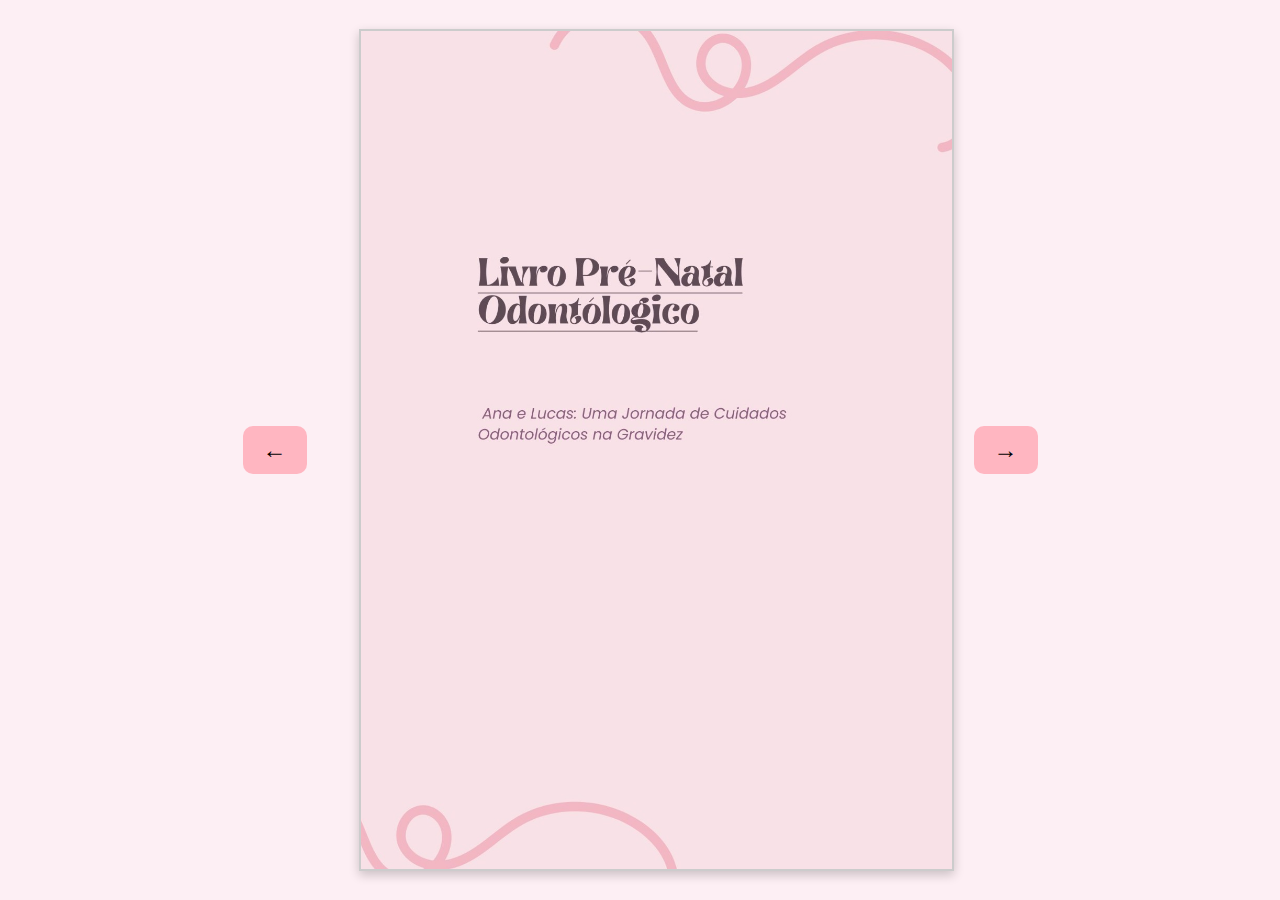
<file: odente/index.html>
<!DOCTYPE html>
<html lang="pt-BR">
<head>
  <meta charset="UTF-8">
  <title>Livro Pré-Natal Odontológico</title>
  <link rel="stylesheet" href="isaac.css">
</head>
<body>
  <div class="container">
    <button class="nav" id="prev">&#8592;</button>
    
    <img id="bookPage" src="pag1.jpeg" alt="Página do Livro">
    
    <button class="nav" id="next">&#8594;</button>
  </div>

  <script src="script.js"></script>
</body>
</html>
</file>
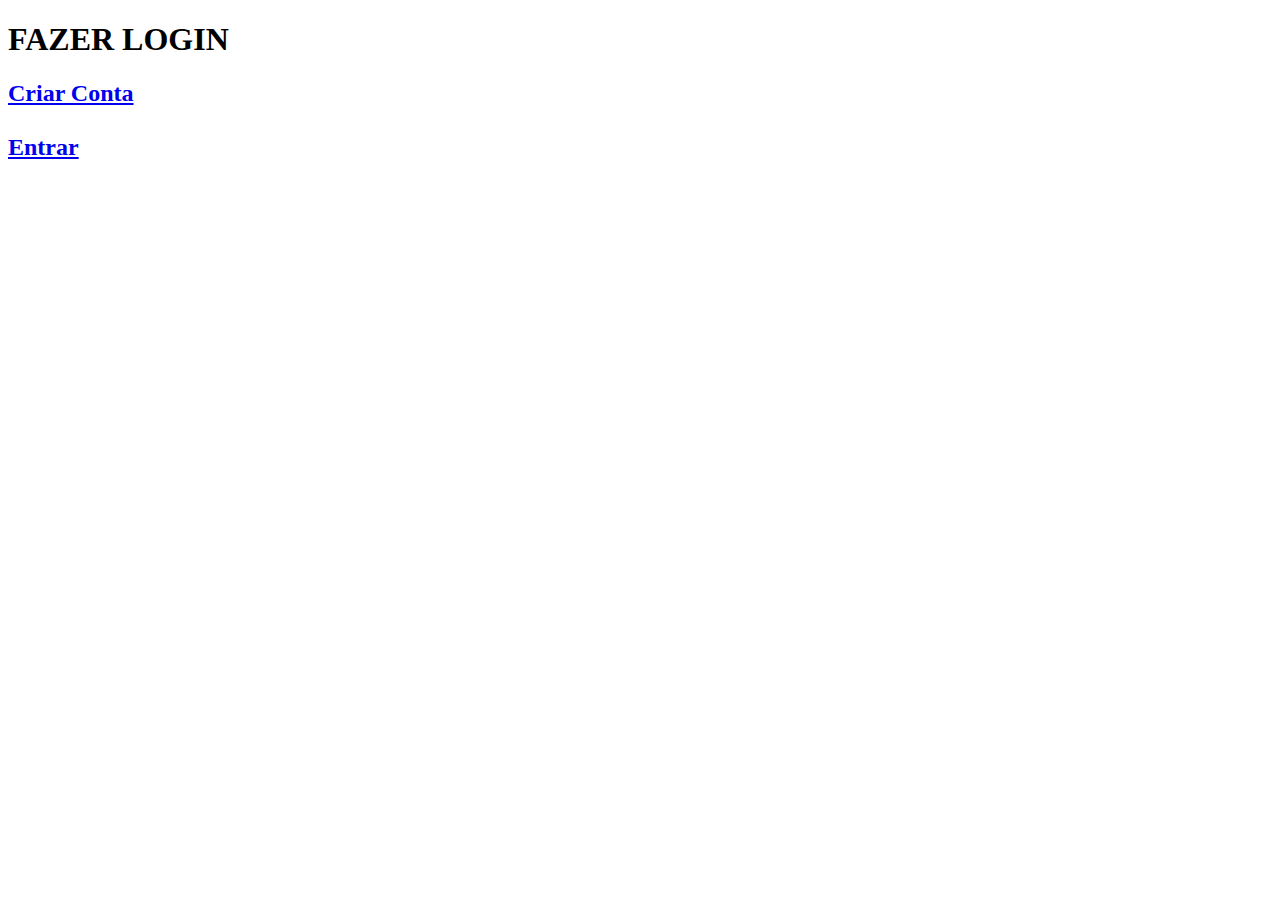
<file: Livro/central.html>
<!DOCTYPE html>
<html lang="pt-BR">

<head>
    <meta charset="UTF-8">
    <meta name="viewport" content="width=device-width, initial-scale=1.0">
    <title>Central</title>
    <link rel="stylesheet" href="login.css">
</head>

<body>
    <div id="cabecalho">
        <h1 class="titulo">FAZER LOGIN</h1>
    </div>
<div class="central">
    <h2>
        <a href="criar.html" class="link-borda">Criar Conta</a>
        <br><br>
        <a href="login.html" class="link-borda">Entrar</a>
    </h2>
</div>
</body>

</html>
</file>
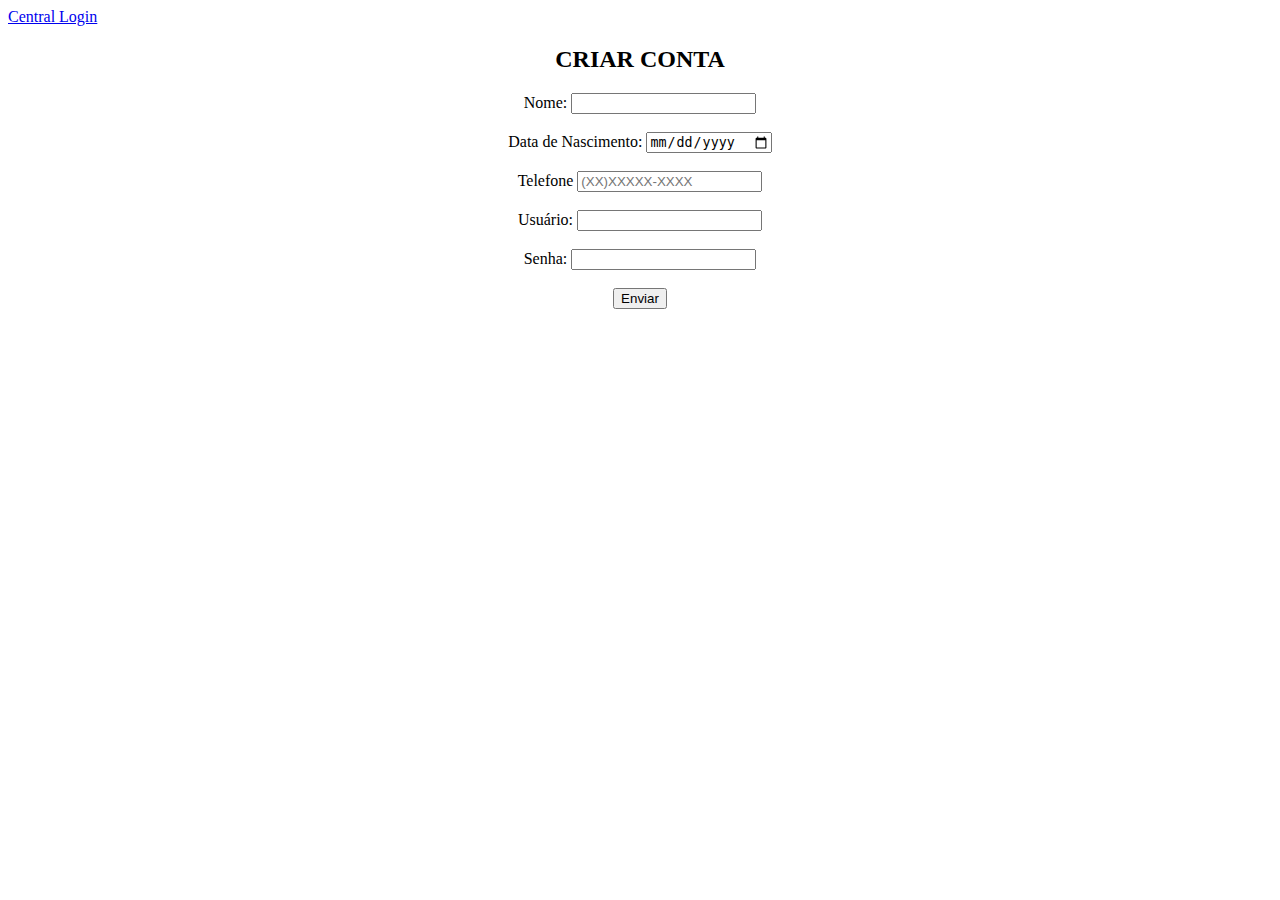
<file: Livro/criar.html>
<!DOCTYPE html>
<html lang="pt-BR">
<head>
    <meta charset="UTF-8">
    <meta name="viewport" content="width=device-width, initial-scale=1.0">
    <a href="central.html">Central Login</a>
    <title>Login</title>
    <link rel="stylesheet" href="login.css">
</head>
<body>
    <div style="text-align: center;">
        <h2>CRIAR CONTA</h2>
    <form>
            <label for="nome">Nome:</label>
            <input type="text">
            <br>
            <br>
            <label for="Data">Data de Nascimento:</label>
            <input type="date">
        
            <br>
            <br>
            <label for="telefone">Telefone</label>
            <input type="number" placeholder="(XX)XXXXX-XXXX">
            <br>
            <br>
            <label for="usuario">Usuário:</label>
            <input type="text">
            <br>
            <br>
            <label for="senha">Senha:</label>
            <input type="password">
            <br>
            <br>
            <button type="submit">Enviar</button>
            </form>   
        </div>         
</body>
</html>
</file>
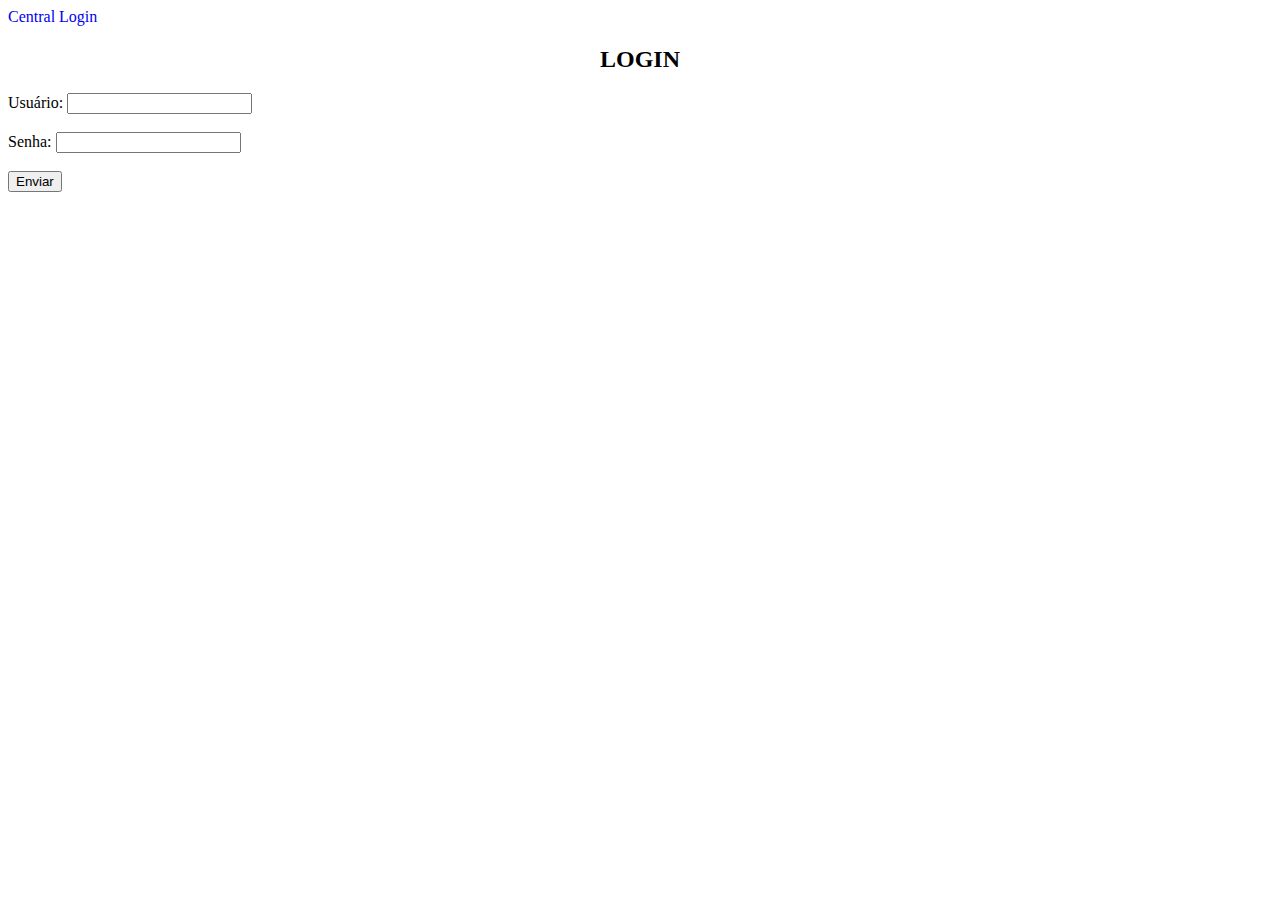
<file: Livro/login.html>
<!DOCTYPE html>
<html lang="pt-BR">

<head>
    <meta charset="UTF-8">
    <meta name="viewport" content="width=device-width, initial-scale=1.0">
    <title>Login</title>
    <div id="alternador">
        <a href="central.html" style="text-decoration: none;">Central Login <a>
    </div>
    <link rel="stylesheet" href="login.css">
</head>

<body>
    <div>
        <div id="cabecalho">
            <h2 style="text-align: center;">LOGIN</h2>
        </div>
        <form class="formulario">
            <label for="usuario">Usuário:</label>
            <input type="text">
            <br><br>

            <label for="senha">Senha:</label>
            <input type="password">
            <br><br>

            <button type="submit" class="link-borda">Enviar</button>
        </form>

    </div>
</body>

</html>
</file>
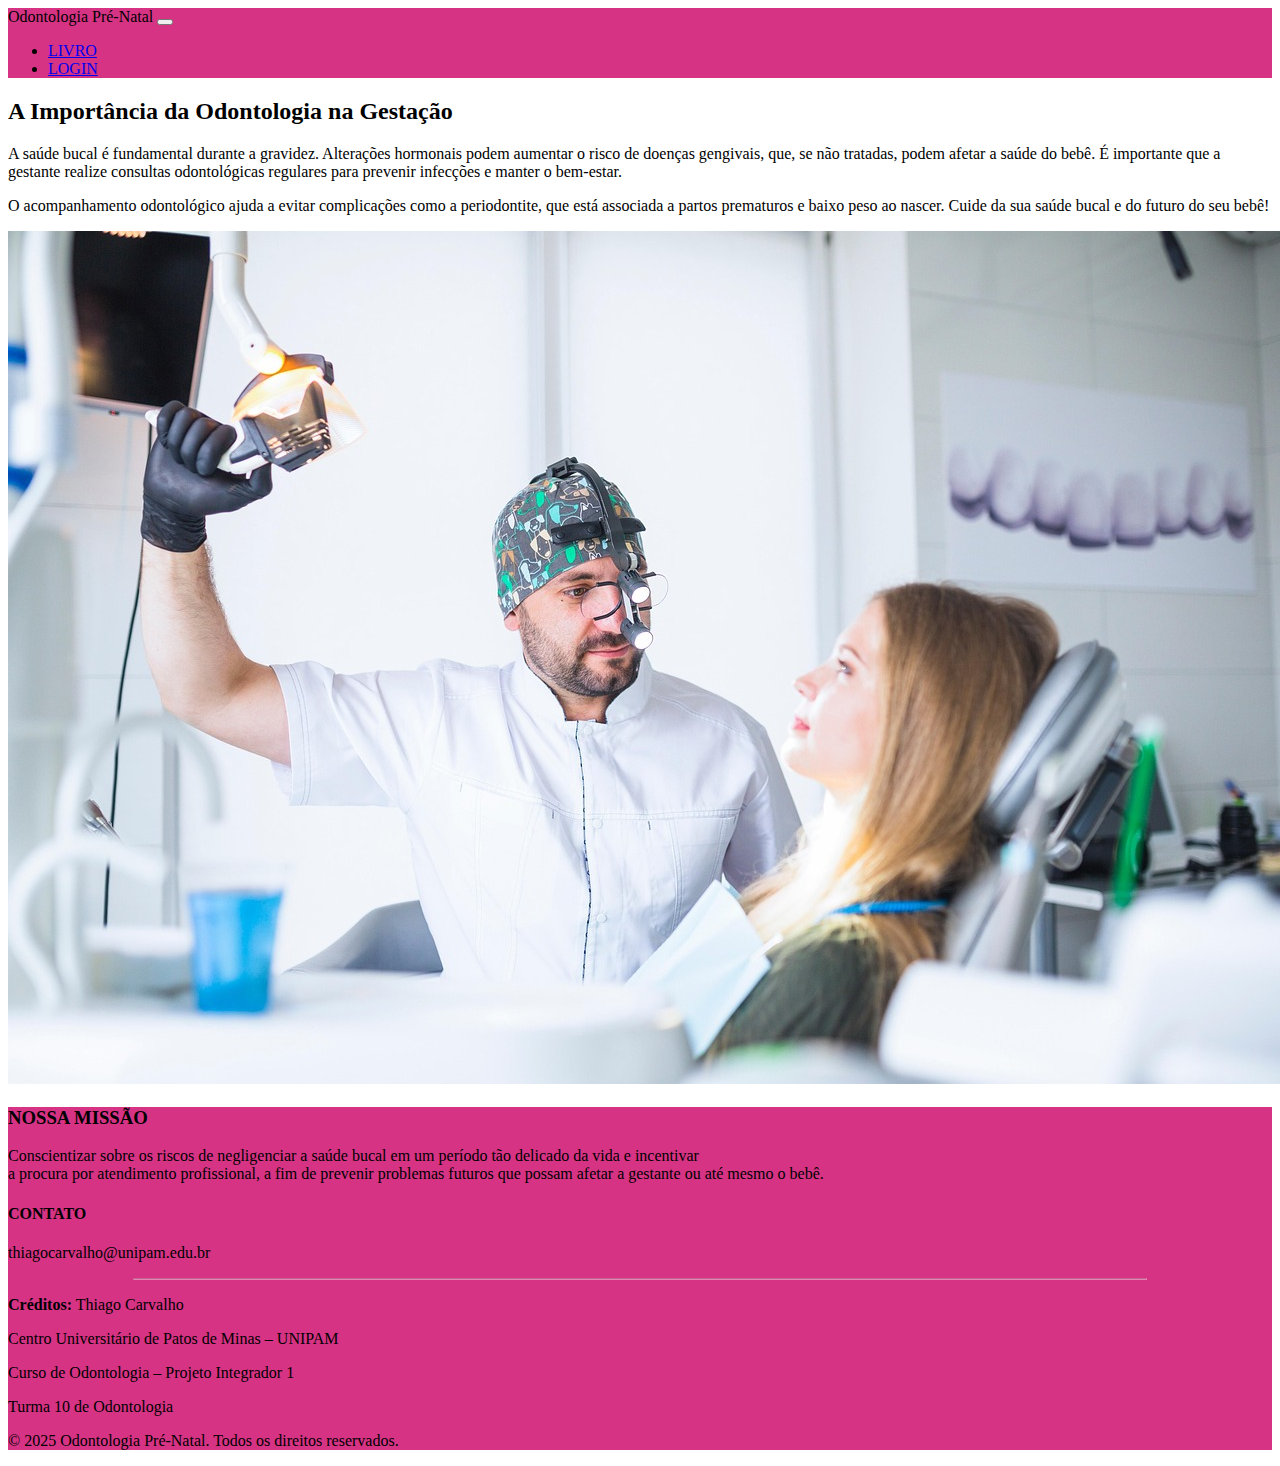
<file: Livro/real.html>
<!DOCTYPE html>
<html lang="pt-br">

<head>
    <meta charset="UTF-8">
    <meta name="viewport" content="width=device-width, initial-scale=1.0">
    <title>Home - Odontologia Pré-Natal</title>
    <link href="https://cdn.jsdelivr.net/npm/bootstrap@5.3.7/dist/css/bootstrap.min.css" rel="stylesheet"
        integrity="sha384-LN+7fdVzj6u52u30Kp6M/trliBMCMKTyK833zpbD+pXdCLuTusPj697FH4R/5mcr" crossorigin="anonymous">
    <link rel="stylesheet" href="real.css">
</head>

<body>

    <!-- Navbar -->
    <nav class="navbar navbar-expand-lg navbar-dark" style="background-color: #d63384;">
        <div class="container-fluid">
            <a class="navbar-brand">Odontologia Pré-Natal</a>
            <button class="navbar-toggler" type="button" data-bs-toggle="collapse" data-bs-target="#navbarNav"
                aria-controls="navbarNav" aria-expanded="false" aria-label="Toggle navigation">
                <span class="navbar-toggler-icon"></span>
            </button>
            <div class="collapse navbar-collapse" id="navbarNav">
                <ul class="navbar-nav ms-auto">
                    <li class="nav-item">
                        <a class="nav-link active" href="livro.html">LIVRO</a>
                    </li>
                    <li class="nav-item">
                        <a class="nav-link active" href="central.html">LOGIN</a>
                    </li>
                </ul>
            </div>
        </div>
    </nav>

    
    <main class="container mt-5 conteudo-principal">
        <div class="row align-items-center">
            <!-- Texto -->
            <div class="col-md-6 mb-4">
                <h2>A Importância da Odontologia na Gestação</h2>
                <p>A saúde bucal é fundamental durante a gravidez. Alterações hormonais podem aumentar o risco de doenças gengivais, que, se não tratadas, podem afetar a saúde do bebê. É importante que a gestante realize consultas odontológicas regulares para prevenir infecções e manter o bem-estar.</p>

                <p>O acompanhamento odontológico ajuda a evitar complicações como a periodontite, que está associada a partos prematuros e baixo peso ao nascer. Cuide da sua saúde bucal e do futuro do seu bebê!</p>
            </div>

            <!-- Imagem -->
            <div class="col-md-6">
                <img src="IMGS.JPEG/Consulta1.jpeg" alt="Consulta Odontológica" class="img-fluid imagem-grande">
            </div>
        </div>
    </main>

    
    <footer class="text-white text-center py-4" style="background-color: #d63384;">
    <h3>NOSSA MISSÃO</h3>
    <p>Conscientizar sobre os riscos de negligenciar a saúde bucal em um período tão delicado da vida e incentivar <br>
        a procura por atendimento profissional, a fim de prevenir problemas futuros que possam afetar a gestante ou até mesmo o bebê.</p>

    <h4>CONTATO</h4>
    <p>thiagocarvalho@unipam.edu.br</p>

    <hr style="border-color: rgba(255,255,255,0.4); width: 80%; margin: 1rem auto;">

    <p class="mb-1"><strong>Créditos:</strong> Thiago Carvalho</p>
    <p class="mb-1">Centro Universitário de Patos de Minas – UNIPAM</p>
    <p class="mb-1">Curso de Odontologia – Projeto Integrador 1</p>
    <p class="mb-2">Turma 10 de Odontologia</p>

    <p class="mb-0">© 2025 Odontologia Pré-Natal. Todos os direitos reservados.</p>
</footer>
</file>
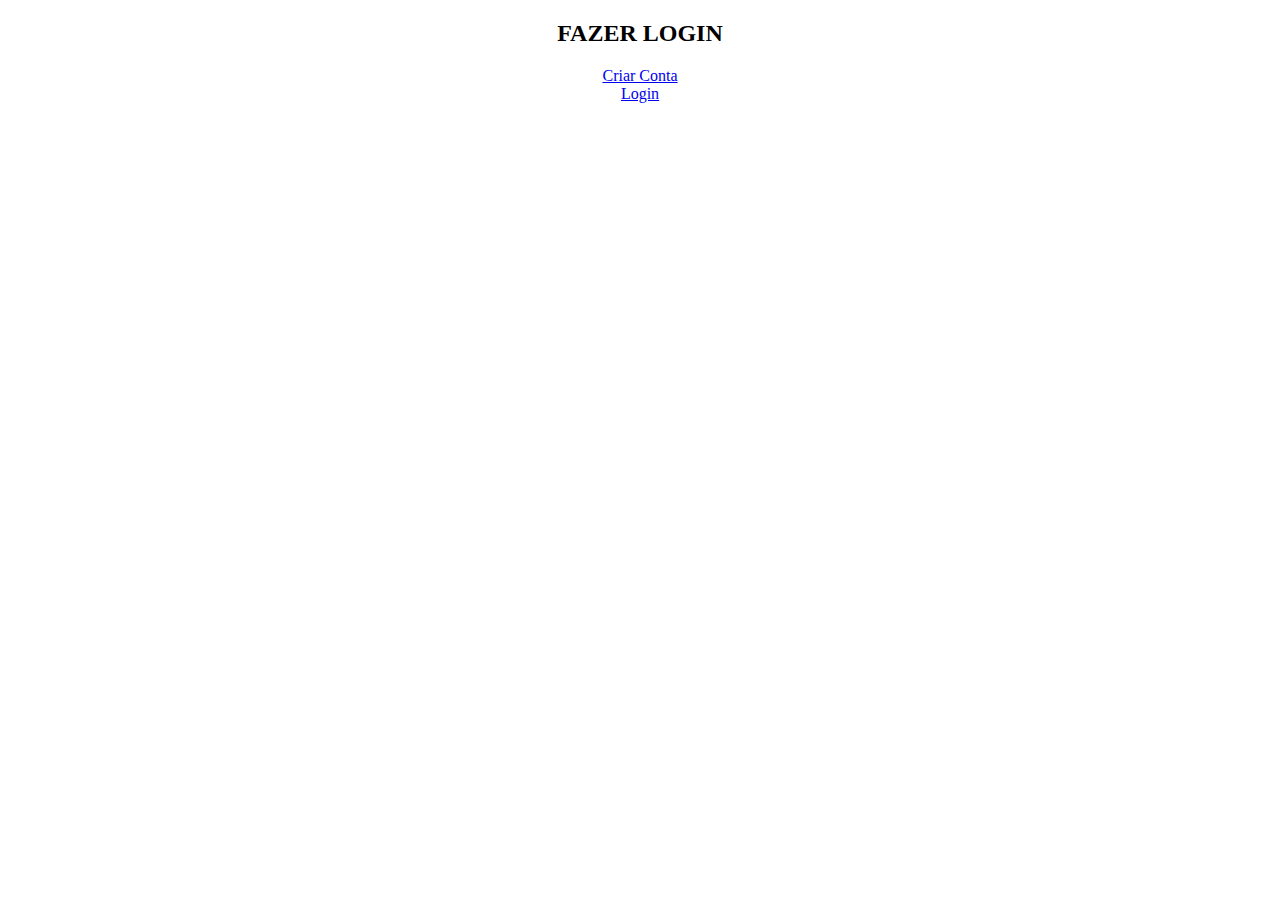
<file: Login/central.html>
<!DOCTYPE html>
<html lang="pt-BR">
<head>
    <meta charset="UTF-8">
    <meta name="viewport" content="width=device-width, initial-scale=1.0">
    <title>Central</title>
    <a href="style.css"></a>
</head>
<body>
    <div style="text-align: center;">
        <h2 style="text-align: center;">FAZER LOGIN</h2> 
    <a href="criar.html">Criar Conta</a>
    <br>
    <a href="login.html">Login</a>
    </div>
</body>
</html>
</file>
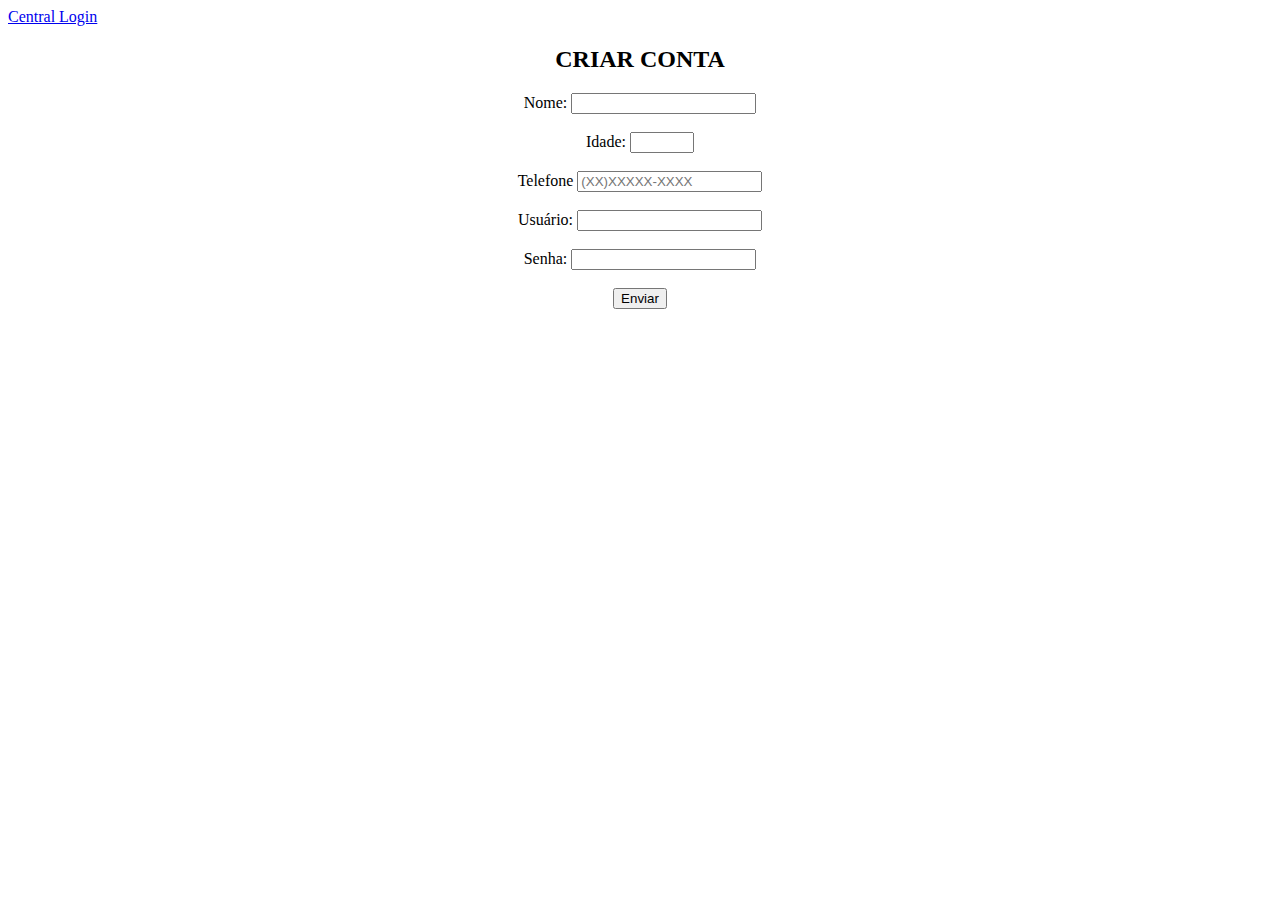
<file: Login/criar.html>
<!DOCTYPE html>
<html lang="pt-BR">
<head>
    <meta charset="UTF-8">
    <meta name="viewport" content="width=device-width, initial-scale=1.0">
    <a href="central.html">Central Login</a>
    <title>Login</title>
    <a href="style.css"></a>
</head>
<body>
    <div style="text-align: center;">
        <h2>CRIAR CONTA</h2>
    <form>
            <label for="nome">Nome:</label>
            <input type="text">
            <br>
            <br>
            <label for="idade">Idade:</label>
            <input type="number" min="0" max="110">
            <br>
            <br>
            <label for="telefone">Telefone</label>
            <input type="nunmber" placeholder="(XX)XXXXX-XXXX">
            <br>
            <br>
            <label for="usuario">Usuário:</label>
            <input type="text">
            <br>
            <br>
            <label for="senha">Senha:</label>
            <input type="password">
            <br>
            <br>
            <button type="submit">Enviar</button>
            </form>   
        </div>         
</body>
</html>
</file>
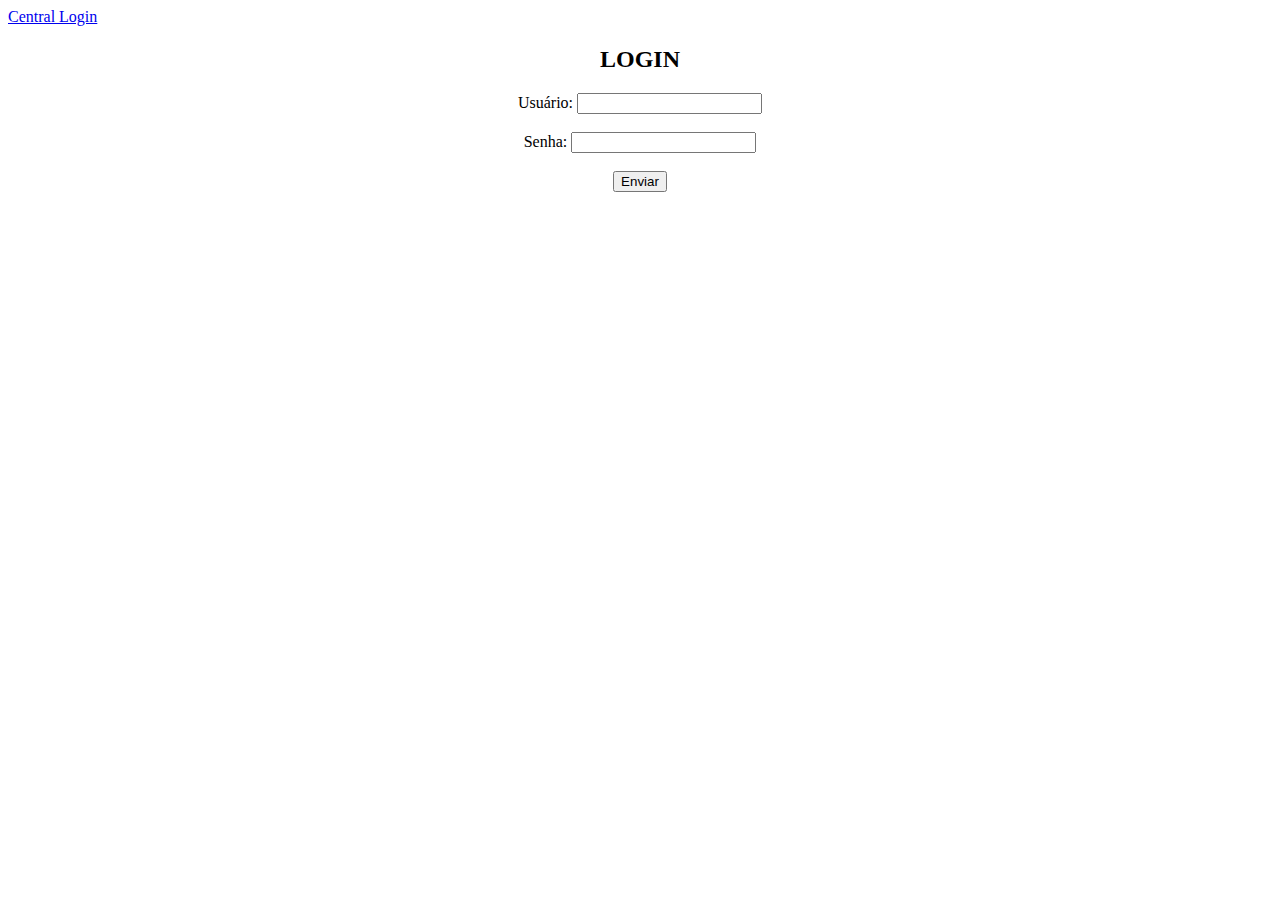
<file: Login/login.html>
<!DOCTYPE html>
<html lang="pt-BR">
<head>
    <meta charset="UTF-8">
    <meta name="viewport" content="width=device-width, initial-scale=1.0">
    <title>Login</title>
    <a href="central.html">Central Login <a>
        <a href="style.css"></a>
</head>
<body>
    <div>
    <h2 style="text-align: center;">LOGIN</h2>
    <form style="text-align: center;">
        <label for="usuario">Usuário:</label>
            <input type="text">
            <br>
            <br>
            <label for="senha">Senha:</label>
            <input type="password">
            <br>
            <br>
            <button type="submit">Enviar</button>
    </form>
</div>
</body>
</html>
</file>
<file: odente/isaac.css>
* {
  margin: 0;
  padding: 0;
  box-sizing: border-box;
}

body {
  background-color: #fdeff4;
  font-family: sans-serif;
  height: 100vh;
  display: flex;
  justify-content: center;
  align-items: center;
}

.container {
  display: flex;
  align-items: center;
  justify-content: center;
  gap: 20px;
}
.container img{
  margin-left: 2em;
  display: flex;
  align-items: center;
  justify-content: center;
  gap: 20px;
}


#bookPage {
  width: 595px;
  height: 842px;
  object-fit: cover;
  border: 2px solid #ccc;
  background: white;
  box-shadow: 0 4px 10px rgba(0, 0, 0, 0.2);
}

.nav {
  background-color: #ffb6c1;
  border: none;
  padding: 10px 20px;
  font-size: 24px;
  cursor: pointer;
  border-radius: 10px;
  transition: background-color 0.3s;
}

.nav:hover {
  background-color: #ff92a0;
}
</file>
<file: Livro/login.css>
div{
    
}
</file>
<file: Livro/real.css>
.card{
    padding-top: 100%;
}

.conteudo {
    padding-left: 20px;
    padding-right: 20px;
    text-align: justify;
}

.conteudo p {
    text-indent: 40px;
    margin-bottom: 15px;
}
</file>
